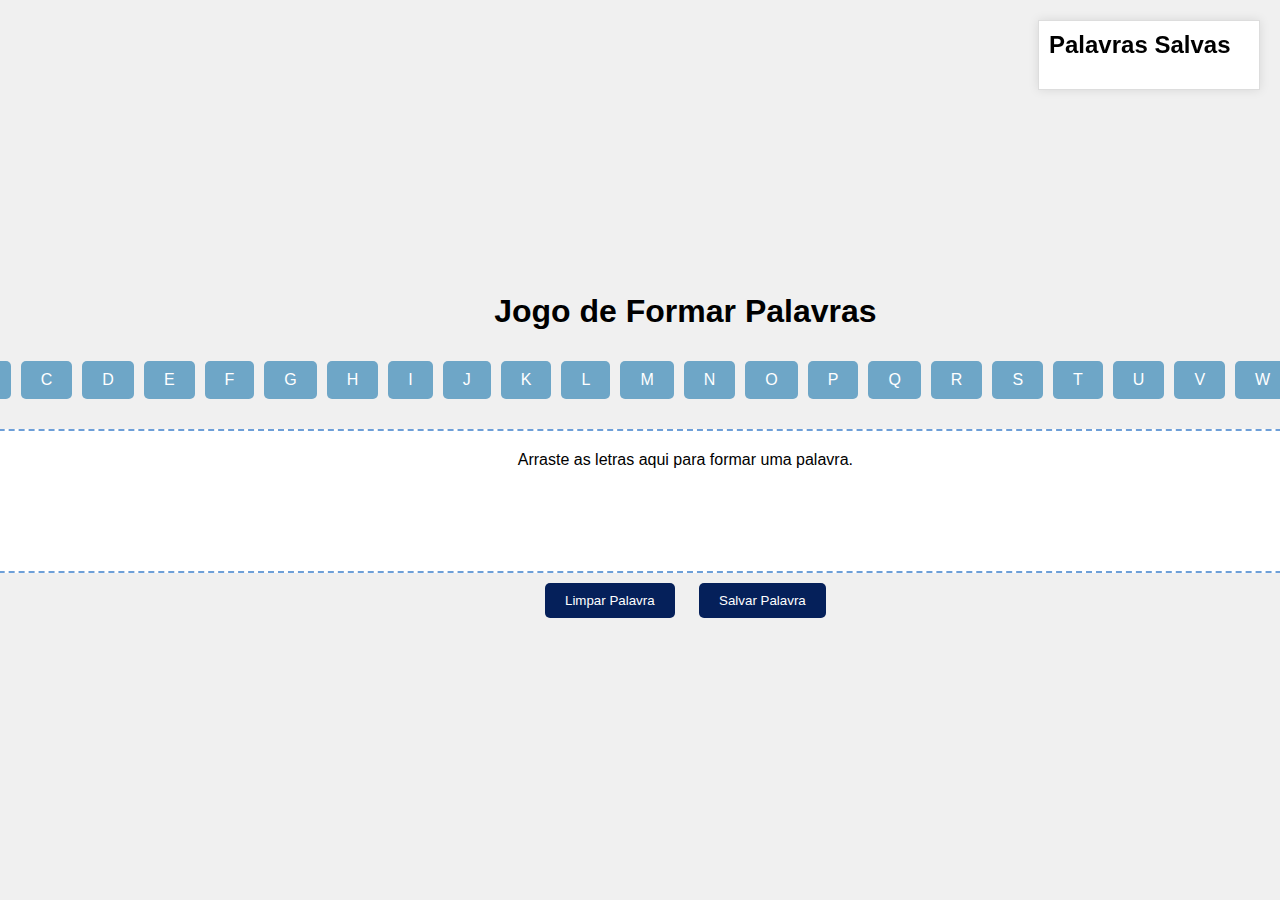
<file: index1.html>
<!DOCTYPE html>
<html lang="pt-br">
<head>
    <meta charset="UTF-8">
    <meta name="viewport" content="width=device-width, initial-scale=1.0">
    <title>Jogo de Formar Palavras</title>
    <title>Centralizar Texto</title>
    <link rel="stylesheet" href="style.css">
</head>
<body>
    
    <div class="centralizado">
        Este texto está centralizado.
    </div>

    <div class="game-container">
        <h1>Jogo de Formar Palavras</h1>
        <div id="letters" class="draggable-container">



            

            
            <div class="letter" draggable="true">A</div>
            <div class="letter" draggable="true">B</div>
            <div class="letter" draggable="true">C</div>
            <div class="letter" draggable="true">D</div>
            <div class="letter" draggable="true">E</div>
            <div class="letter" draggable="true">F</div>
            <div class="letter" draggable="true">G</div>
            <div class="letter" draggable="true">H</div>
            <div class="letter" draggable="true">I</div>
            <div class="letter" draggable="true">J</div>
            <div class="letter" draggable="true">K</div>
            <div class="letter" draggable="true">L</div>
            <div class="letter" draggable="true">M</div>
            <div class="letter" draggable="true">N</div>
            <div class="letter" draggable="true">O</div>
            <div class="letter" draggable="true">P</div>
            <div class="letter" draggable="true">Q</div>
            <div class="letter" draggable="true">R</div>
            <div class="letter" draggable="true">S</div>
            <div class="letter" draggable="true">T</div>
            <div class="letter" draggable="true">U</div>
            <div class="letter" draggable="true">V</div>
            <div class="letter" draggable="true">W</div>
            <div class="letter" draggable="true">X</div>
            <div class="letter" draggable="true">Y</div>
            <div class="letter" draggable="true">Z</div>


        </div>
        <div id="word-container" class="drop-container">
            <p>Arraste as letras aqui para formar uma palavra.</p>
        </div>
        <button id="clear-word" class="button">Limpar Palavra</button>
        <button id="save-word" class="button">Salvar Palavra</button>
    </div>

    <div id="saved-words" class="saved-words">
        <h2>Palavras Salvas</h2>
        <ul id="word-list"></ul>
    </div>

    <script src="script.js"></script>



</body>
</html>
</file>
<file: style.css>
body {
    font-family: Arial, sans-serif;
    display: flex;
    justify-content: center;
    align-items: center;
    height: 100vh;
    margin: 0;
    background-color: #f0f0f0;
}

.game-container {
    text-align: center;
}

.draggable-container {
    margin: 20px;
    padding: 10px;
    display: flex;
    justify-content: center;
    gap: 10px;
}

.letter {
    background-color: #6ea6c7;
    color: white;
    padding: 10px 20px;
    border-radius: 5px;
    cursor: pointer;
    user-select: none;
}

.drop-container {
    border: 2px dashed #6d9fd8;
    padding: 20px;
    min-height: 100px;
    background-color: #fff;
    margin-top: 20px;
    position: relative;
}

.drop-container p {
    margin: 0;
}

.button {
    margin: 10px;
    padding: 10px 20px;
    border: none;
    background-color: #05205a;
    color: white;
    border-radius: 5px;
    cursor: pointer;
}

.button:hover {
    background-color: #1e05aa;
}

.saved-words {
    position: fixed;
    top: 20px;
    right: 20px;
    width: 200px;
    background-color: #fff;
    border: 1px solid #ddd;
    padding: 10px;
    box-shadow: 0 0 10px rgba(0, 0, 0, 0.1);
}

.saved-words h2 {
    margin-top: 0;
}

#word-list {
    list-style-type: none;
    padding: 0;
}

#word-list li {
    background-color: #f0f0f0;
    margin: 5px 0;
    padding: 5px;
    border-radius: 3px;
}


/* Centraliza o texto horizontalmente */
.centralizado {
    text-align: center;
    /* Se você quiser centralizar verticalmente também, adicione o seguinte código, assumindo que o contêiner tenha altura definida */
    height: 100vh; /* Define a altura do contêiner como a altura total da tela */
    display: flex;
    justify-content: center; /* Centraliza horizontalmente */
    align-items: center; /* Centraliza verticalmente */
}
</file>
